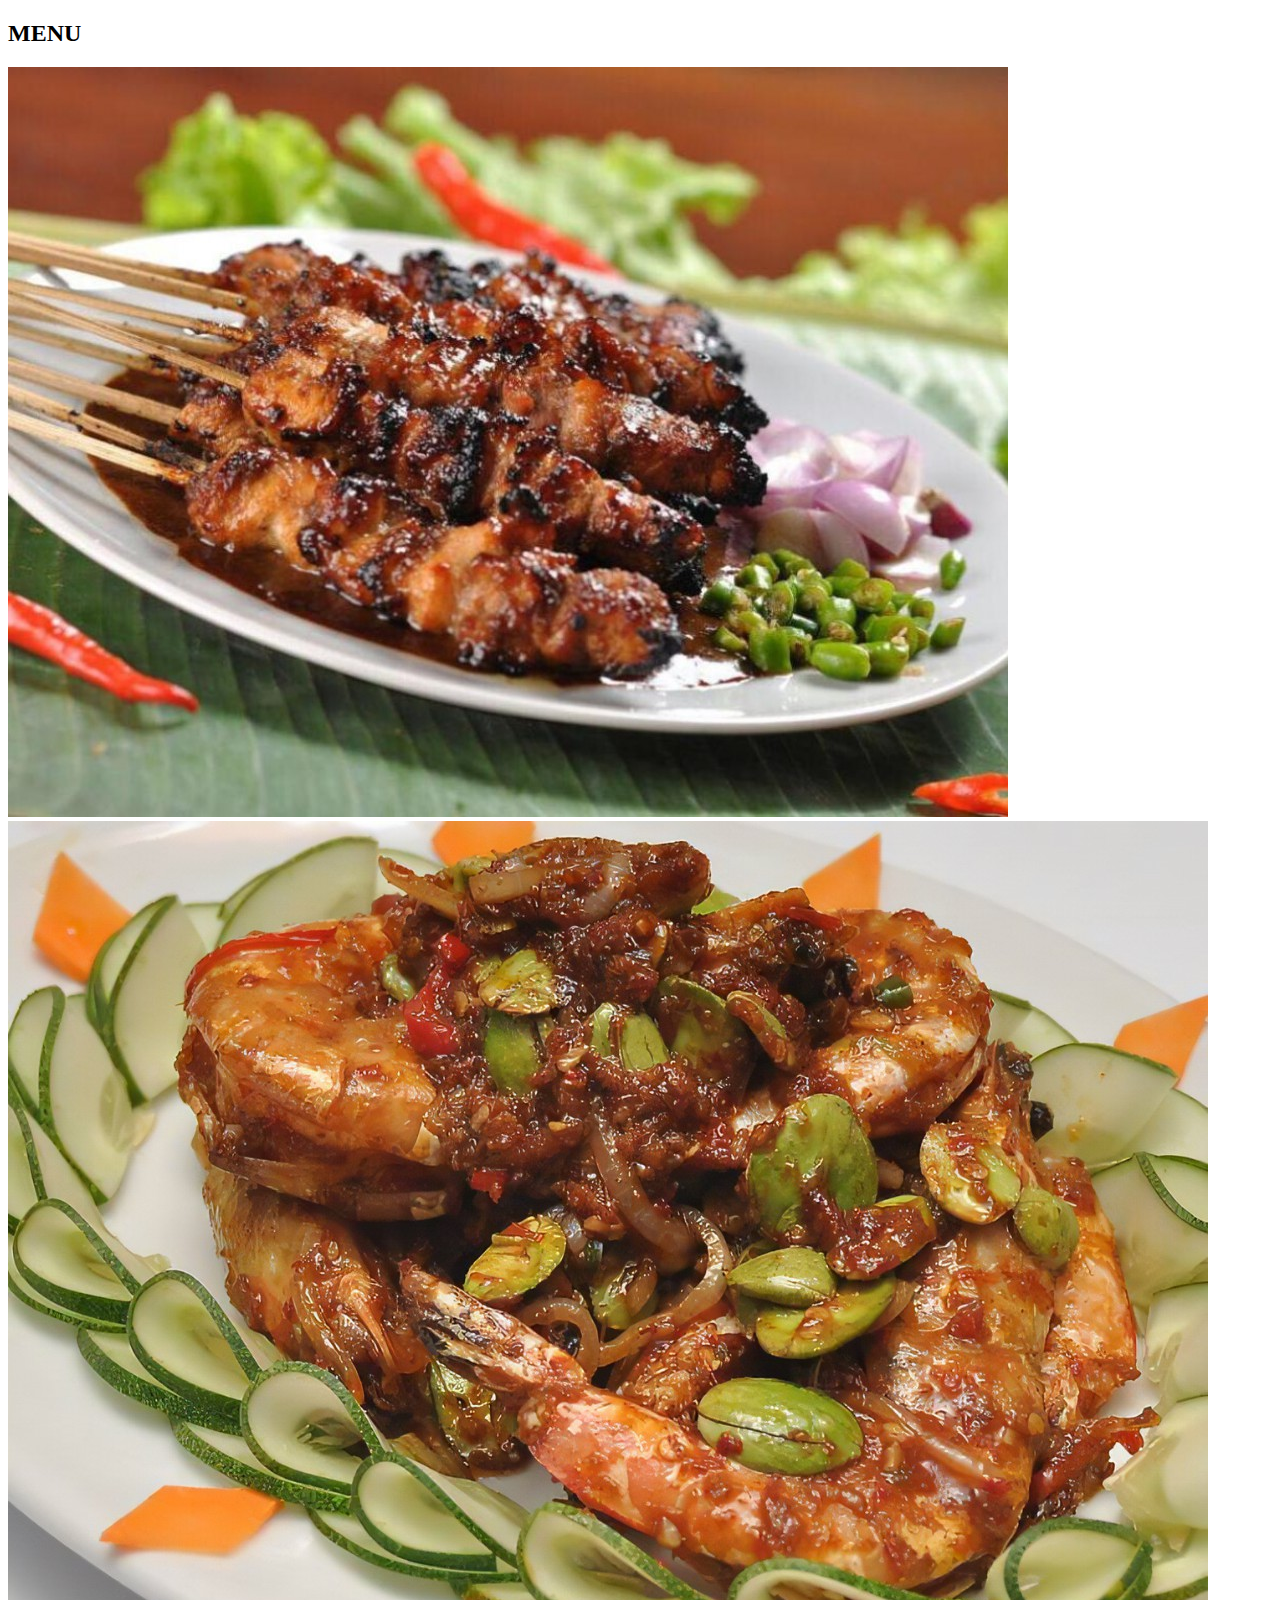
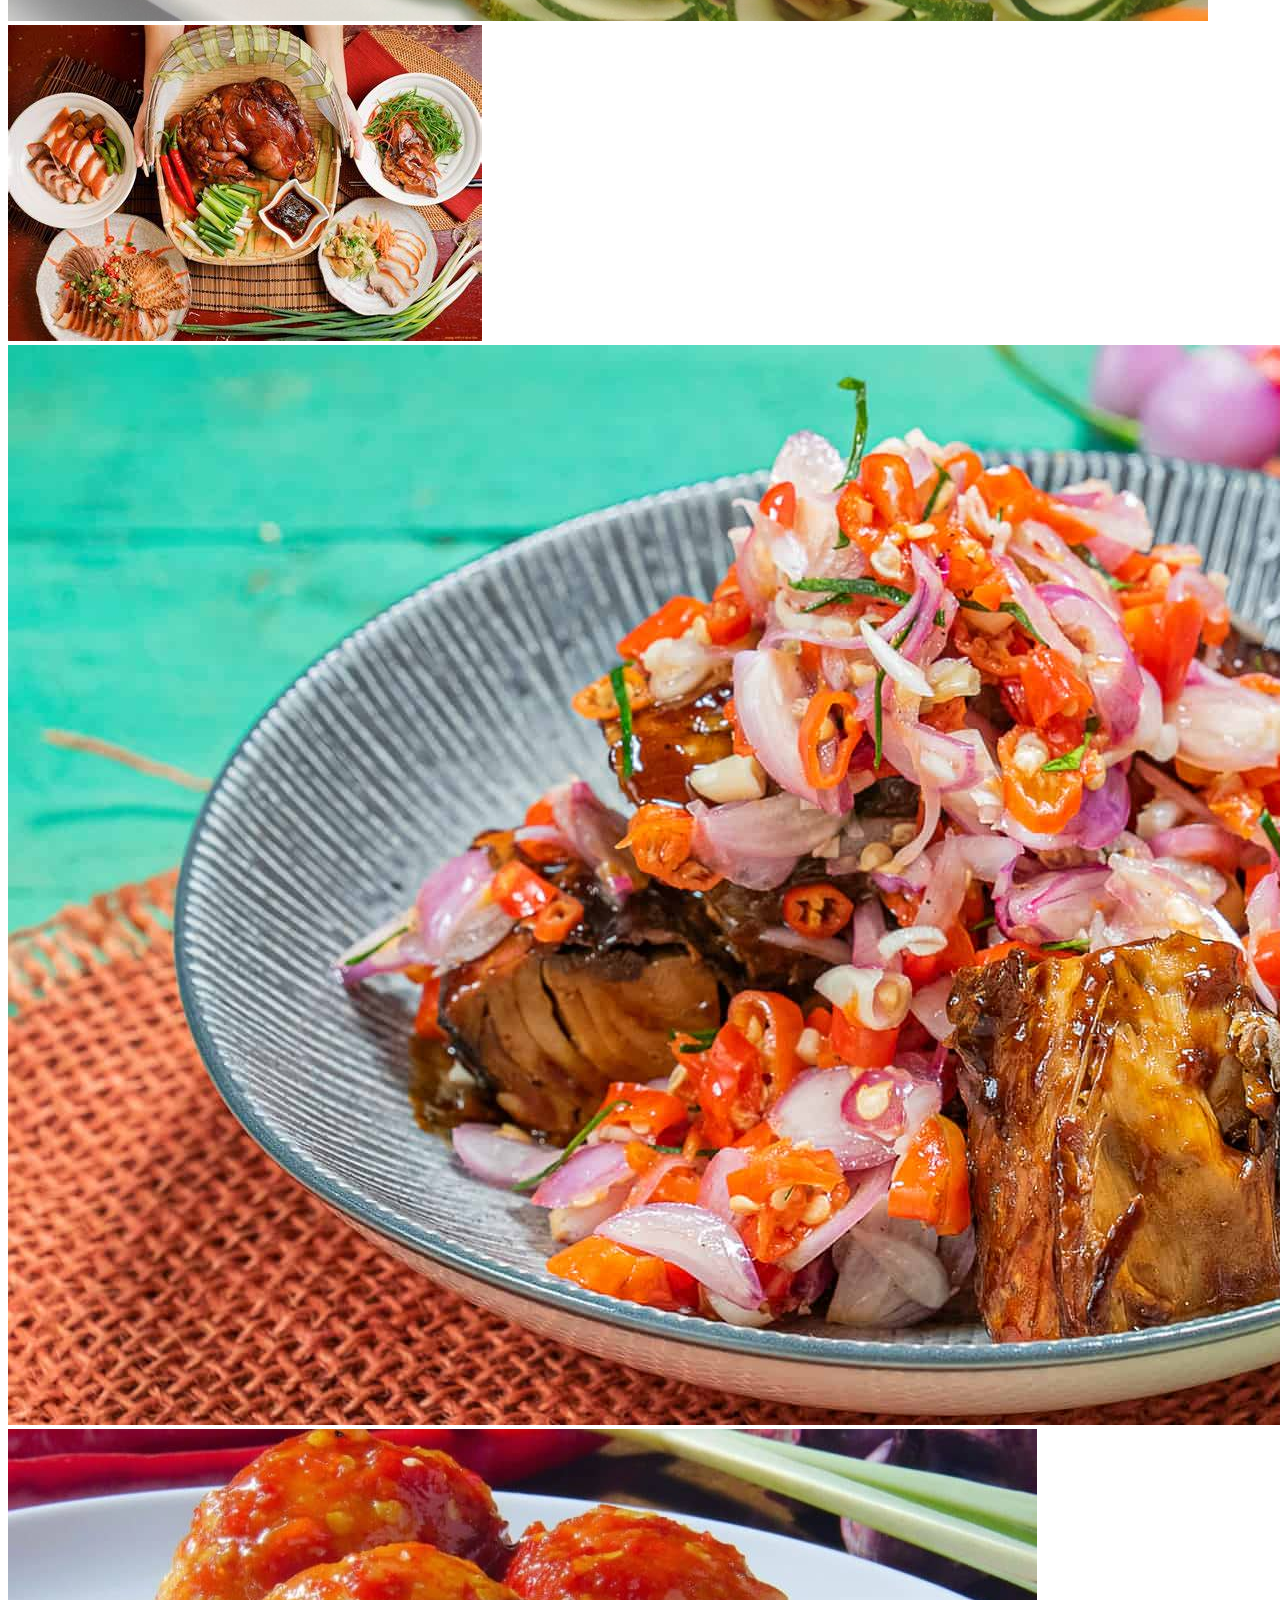
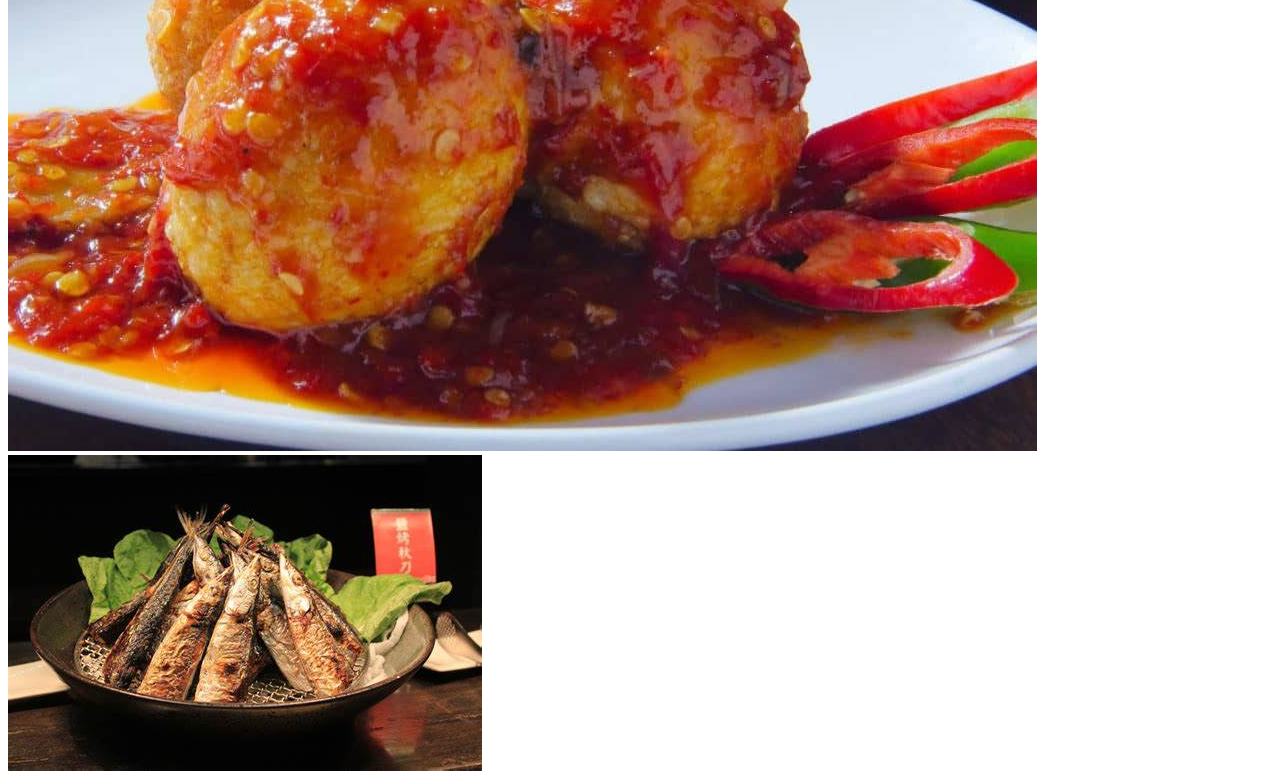
<file: menu.html>
<!DOCTYPE html>
<html lang="en">
<head>
    <meta charset="UTF-8">
    <meta http-equiv="X-UA-Compatible" content="IE=edge">
    <meta name="viewport" content="width=device-width, initial-scale=1.0">
    <title>Menu</title>
</head>
<body>
     <!-- Portfolio Section-->
     <section class="page-section portfolio" id="portfolio">
        <div class="container">
            <!-- Portfolio Section Heading-->
            <h2 class="page-section-heading text-center text-uppercase text-secondary mb-0">MENU</h2>
            <!-- Icon Divider-->
            <div class="divider-custom">
                <div class="divider-custom-line"></div>
                <div class="divider-custom-icon"><i class="fas fa-star"></i></div>
                <div class="divider-custom-line"></div>
            </div>
            <!-- Portfolio Grid Items-->
            <div class="row justify-content-center">
                <!-- Portfolio Item 1-->
                <div class="col-md-6 col-lg-4 mb-5">
                    <div class="portfolio-item mx-auto" data-bs-toggle="modal" data-bs-target="#portfolioModal1">
                        <div class="portfolio-item-caption d-flex align-items-center justify-content-center h-100 w-100">
                            <div class="portfolio-item-caption-content text-center text-white"><i class="fas fa-plus fa-3x"></i></div>
                        </div>
                        <img class="img-fluid" src="assets/img/portfolio/makanan1.jpg" alt="..." />
                    </div>
                </div>
                <!-- Portfolio Item 2-->
                <div class="col-md-6 col-lg-4 mb-5">
                    <div class="portfolio-item mx-auto" data-bs-toggle="modal" data-bs-target="#portfolioModal2">
                        <div class="portfolio-item-caption d-flex align-items-center justify-content-center h-100 w-100">
                            <div class="portfolio-item-caption-content text-center text-white"><i class="fas fa-plus fa-3x"></i></div>
                        </div>
                        <img class="img-fluid" src="assets/img/portfolio/makanan2.jfif" alt="..." />
                    </div>
                </div>
                <!-- Portfolio Item 3-->
                <div class="col-md-6 col-lg-4 mb-5">
                    <div class="portfolio-item mx-auto" data-bs-toggle="modal" data-bs-target="#portfolioModal3">
                        <div class="portfolio-item-caption d-flex align-items-center justify-content-center h-100 w-100">
                            <div class="portfolio-item-caption-content text-center text-white"><i class="fas fa-plus fa-3x"></i></div>
                        </div>
                        <img class="img-fluid" src="assets/img/portfolio/makanan3.jfif" alt="..." />
                    </div>
                </div>
                <!-- Portfolio Item 4-->
                <div class="col-md-6 col-lg-4 mb-5 mb-lg-0">
                    <div class="portfolio-item mx-auto" data-bs-toggle="modal" data-bs-target="#portfolioModal4">
                        <div class="portfolio-item-caption d-flex align-items-center justify-content-center h-100 w-100">
                            <div class="portfolio-item-caption-content text-center text-white"><i class="fas fa-plus fa-3x"></i></div>
                        </div>
                        <img class="img-fluid" src="assets/img/portfolio/makanan4.jpg" alt="..." />
                    </div>
                </div>
                <!-- Portfolio Item 5-->
                <div class="col-md-6 col-lg-4 mb-5 mb-md-0">
                    <div class="portfolio-item mx-auto" data-bs-toggle="modal" data-bs-target="#portfolioModal5">
                        <div class="portfolio-item-caption d-flex align-items-center justify-content-center h-100 w-100">
                            <div class="portfolio-item-caption-content text-center text-white"><i class="fas fa-plus fa-3x"></i></div>
                        </div>
                        <img class="img-fluid" src="assets/img/portfolio/makanan5.jpg" alt="..." />
                    </div>
                </div>
                <!-- Portfolio Item 6-->
                <div class="col-md-6 col-lg-4">
                    <div class="portfolio-item mx-auto" data-bs-toggle="modal" data-bs-target="#portfolioModal6">
                        <div class="portfolio-item-caption d-flex align-items-center justify-content-center h-100 w-100">
                            <div class="portfolio-item-caption-content text-center text-white"><i class="fas fa-plus fa-3x"></i></div>
                        </div>
                        <img class="img-fluid" src="assets/img/portfolio/makanan6.jfif" alt="..." />
                    </div>
                </div>
            </div>
        </div>
    </section>
</body>
</html>
</file>
